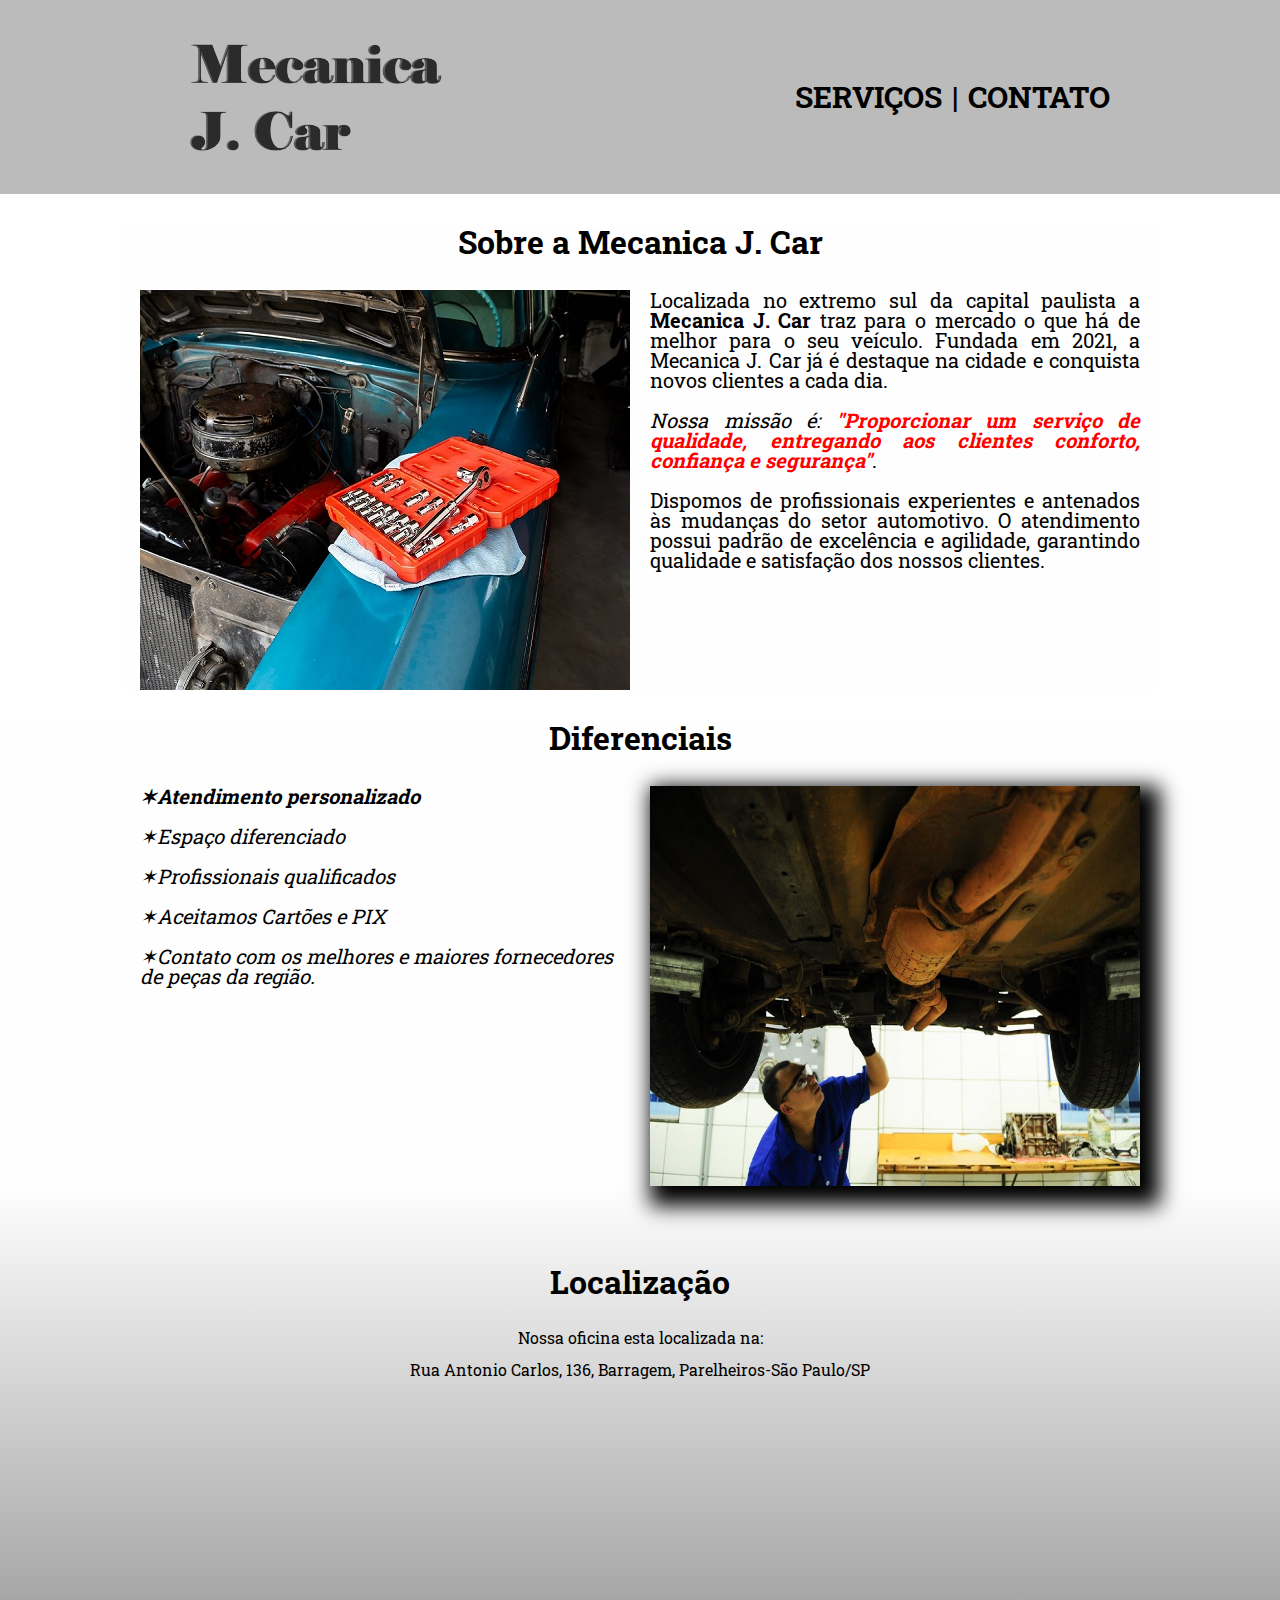
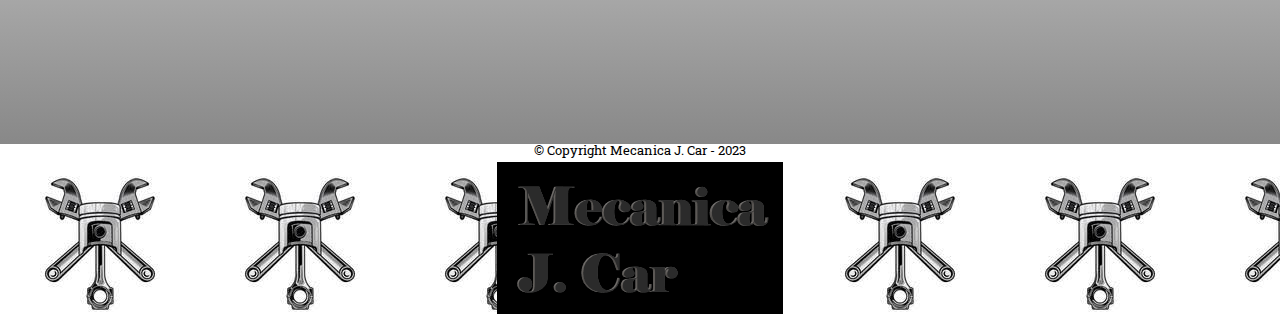
<file: index.html>
<!DOCTYPE html>
<html lang="pt-br">
<head>
    <meta charset="UTF-8">
    <meta http-equiv="X-UA-Compatible" content="IE=edge">
    <meta name="viewport" content="width=device-width, initial-scale=1.0">
    <title>Mecanica J. Car</title>
    <link rel="stylesheet" href="reset.css">
    <link rel="stylesheet" href="style.css">
    <link rel="preconnect" href="https://fonts.googleapis.com">
    <link rel="preconnect" href="https://fonts.gstatic.com" crossorigin>
    <link href="https://fonts.googleapis.com/css2?family=Roboto+Slab&display=swap" rel="stylesheet">
</head>
<body>
    <header>
        <div class="caixa">
            <abbr title="Pagina Inicial"><a href="index.html"><img src="img/logo.png" alt="Logo da Mecanica J Car"></a></abbr>
            <nav>   
                <ul>
                    <li><a href="servicos.html">Serviços</a></li>
                    <li id="caracter">|</li>
                    <li><a href="contato.html">Contato</a></li>
                </ul>
            </nav>
        </div>
    </header>
    
    <main>
        <section class="principal">
            <h2 class="titulo-principal">Sobre a Mecanica J. Car</h2>


            <div class="posicionamento-sobre">
                <img class="capa" src="img/imagem.jpg" alt="Imagem de um veiculo na oficina">
                
                <div class="posicionamento-sobre-texto">
                    <p>Localizada no extremo sul da capital paulista a <strong>Mecanica J. Car</strong> traz para o mercado o que há de melhor para o seu veículo. Fundada em 2021, a Mecanica J. Car já é destaque na cidade e conquista novos clientes a cada dia.</p>
                    <p><em>Nossa missão é: <spam>"Proporcionar um serviço de qualidade, entregando aos clientes conforto, confiança e segurança"</em>.</spam></p>
                    <p>Dispomos de profissionais experientes e antenados às mudanças do setor automotivo. O atendimento possui padrão de excelência e agilidade, garantindo qualidade e satisfação dos nossos clientes.</p>
                </div>
            </div>
        </section>
    
        <section class="diferenciais">
            <h2 class="titulo-principal">Diferenciais</h2>

            <div class="conteudo-diferenciais">
                <ul class="lista-diferenciais">
                    <li class="itens">Atendimento personalizado</li>
                    <li class="itens">Espaço diferenciado</li>
                    <li class="itens">Profissionais qualificados</li>
                    <li class="itens">Aceitamos Cartões e PIX</li>
                    <li class="itens">Contato com os melhores e maiores fornecedores de peças da região.</li>
                    
                </ul>
                
                <img src="img/servicos.jpg" class="img-servicos">
            </div>
            
        </section>

        <section class="mapa">
            <h3 class="titulo-principal">Localização</h3>
            <p>Nossa oficina esta localizada na:</p>
            <p>Rua Antonio Carlos, 136, Barragem, Parelheiros-São Paulo/SP</p>
            <div class="mapa-conteudo">
                <iframe src="https://www.google.com/maps/embed?pb=!1m18!1m12!1m3!1d912.1171701311325!2d-46.65187697084227!3d-23.872993772666547!2m3!1f0!2f0!3f0!3m2!1i1024!2i768!4f13.1!3m3!1m2!1s0x94ce39c756682873%3A0xd46c71a7c39c7408!2sR.%20Ant%C3%B4nio%20Carlos%20-%20Parada%20Cinquenta%20e%20Sete%2C%20S%C3%A3o%20Paulo%20-%20SP!5e0!3m2!1spt-BR!2sbr!4v1675643383914!5m2!1spt-BR!2sbr" width="100%" height="300" style="border:0;" allowfullscreen="" loading="lazy" referrerpolicy="no-referrer-when-downgrade"></iframe>
            </div>

        </section>

    </main>
    <footer>
        <p class="copyright">&copy; Copyright Mecanica J. Car - 2023</p>
        <img src="img/logo.png" alt="Logo da Mecanica J Car">
        

    </footer>
</body>
</html>
</file>
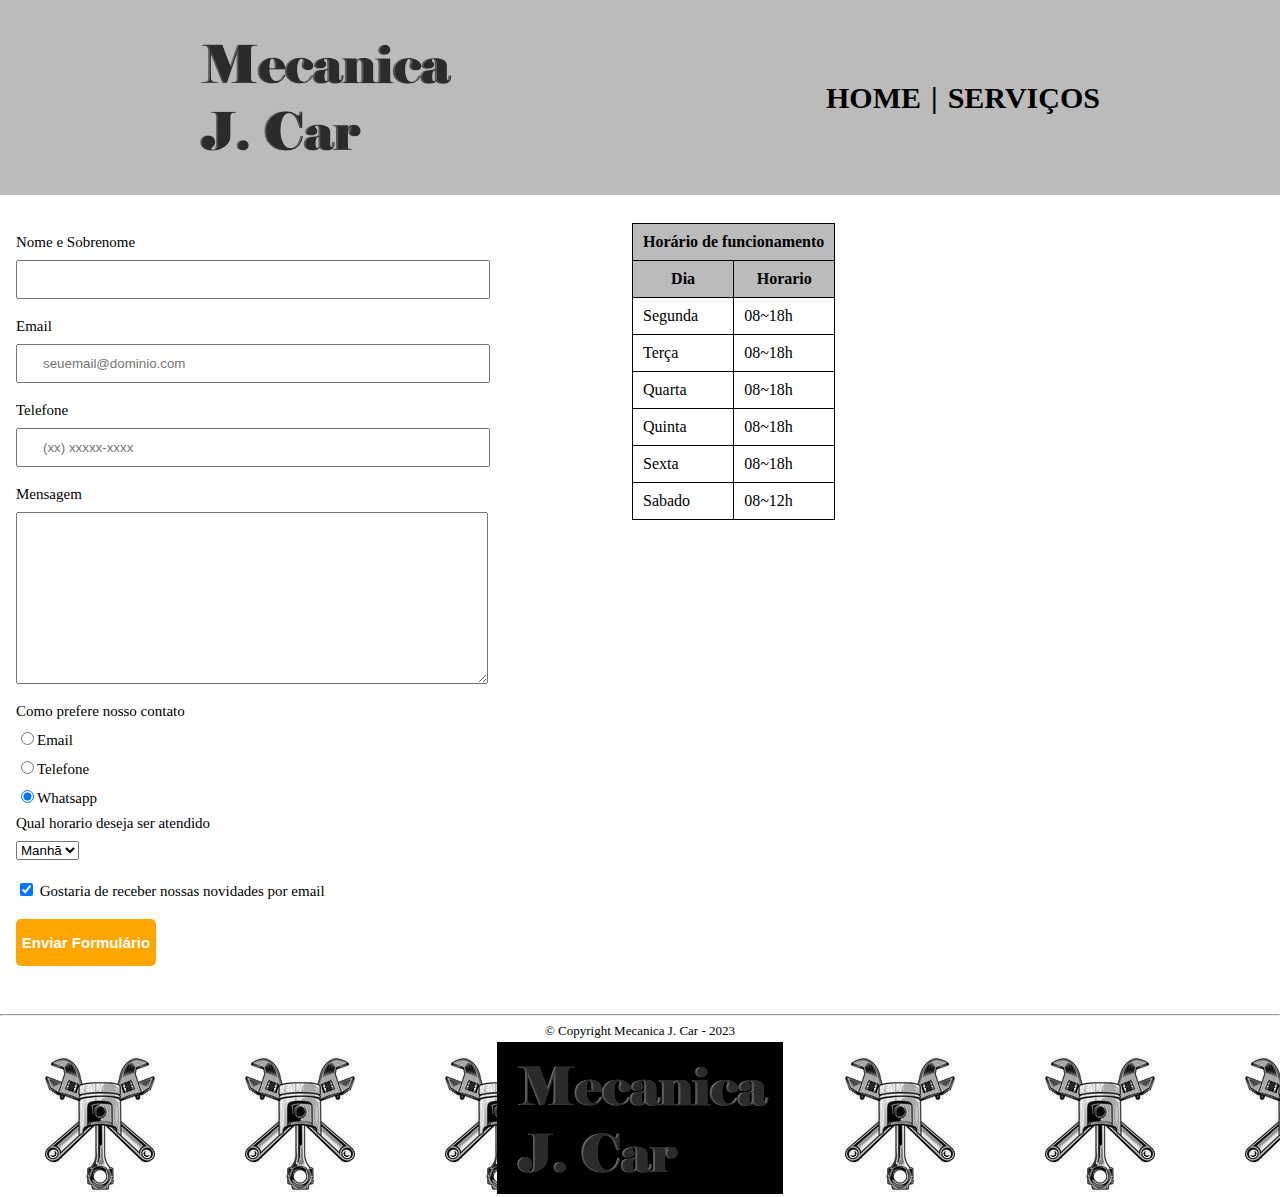
<file: contato.html>
<!DOCTYPE html>
<html lang="pt-br">
<head>
    <meta charset="UTF-8">
    <meta http-equiv="X-UA-Compatible" content="IE=edge">
    <meta name="viewport" content="width=device-width, initial-scale=1.0">
    <title>Contato | Mecanica J. Car</title>
    <link rel="stylesheet" href="reset.css">
    <link rel="stylesheet" href="style.css">
</head>
<body>
    <header>
        <div class="caixa">
            <abbr title="Pagina Inicial"><a href="index.html"><img src="img/logo.png" alt="Logo da Mecanica J Car"></a></abbr>
            <nav>   
                <ul>
                    <li><a href="index.html">Home</a></li>
                    <li id="caracter">|</li>
                    <li><a href="servicos.html">Serviços</a></li>
                </ul>
            </nav>
        </div>
    </header>

    <main class="posicionamento-contato">
        <form class="formulario">
            <label for="nomesobrenome">Nome e Sobrenome</label>
            <input type="text" id="nomesobrenome" class="input-padrao" required>

            <label for="email">Email</label>
            <input type="email" id="email" class="input-padrao" required placeholder="seuemail@dominio.com">

            <label for="telefone">Telefone</label>
            <input type="tel" id="telefone" class="input-padrao" required placeholder="(xx) xxxxx-xxxx">
            
            <label for="mensagem">Mensagem</label>
            <textarea name="" id="mensagem" cols="30" rows="10" class="input-padrao" required></textarea>

            <fieldset>
                <legend>Como prefere nosso contato</legend>
                <label for="radio-email"><input type="radio" name="contato" value="email" id="radio-email">Email</label>
                
                <label for="radio-telefone"><input type="radio" name="contato" value="telefone" id="radio-telefone">Telefone</label>
                
                <label for="radio-whatsapp"><input type="radio" name="contato" value="whatsapp" id="radio-whatsapp" checked>Whatsapp</label>
                
            </fieldset>
            <fieldset>
                <legend>Qual horario deseja ser atendido</legend>
                <select name="" id="">
                    <option value="">Manhã</option>
                    <option value="">Tarde</option>
                    <option value="">Noite</option>
                </select>
            </fieldset>

            <label class="checkbox"> <input type="checkbox" checked> Gostaria de receber nossas novidades por email</label>

            <input type="submit" value="Enviar Formulário" class="enviar">
        </form>

        <table class="funcionamento">
            <thead class="titulo-tabela">
                <tr>
                    <td colspan="2">Horário de funcionamento</td> 
                </tr>
                <tr>
                    <th>Dia</th>
                    <th>Horario</th>
                </tr>
            </thead>
            <tbody>
                <tr>
                    <td>Segunda</td>
                    <td>08~18h</td>
                </tr>
                <tr>
                    <td>Terça</td>
                    <td>08~18h</td>
                </tr>
                <tr>
                    <td>Quarta</td>
                    <td>08~18h</td>
                </tr>
                <tr>
                    <td>Quinta</td>
                    <td>08~18h</td>
                </tr>
                <tr>
                    <td>Sexta</td>
                    <td>08~18h</td>
                </tr>
                <tr>
                    <td>Sabado</td>
                    <td>08~12h</td>
                </tr>
            </tbody>
        </table>

    </main>

    <hr>
    <footer>
        <p class="copyright">&copy; Copyright Mecanica J. Car - 2023</p>
        <img src="img/logo.png" alt="Logo da Mecanica J Car">
        

    </footer>
</body>
</html>
</file>
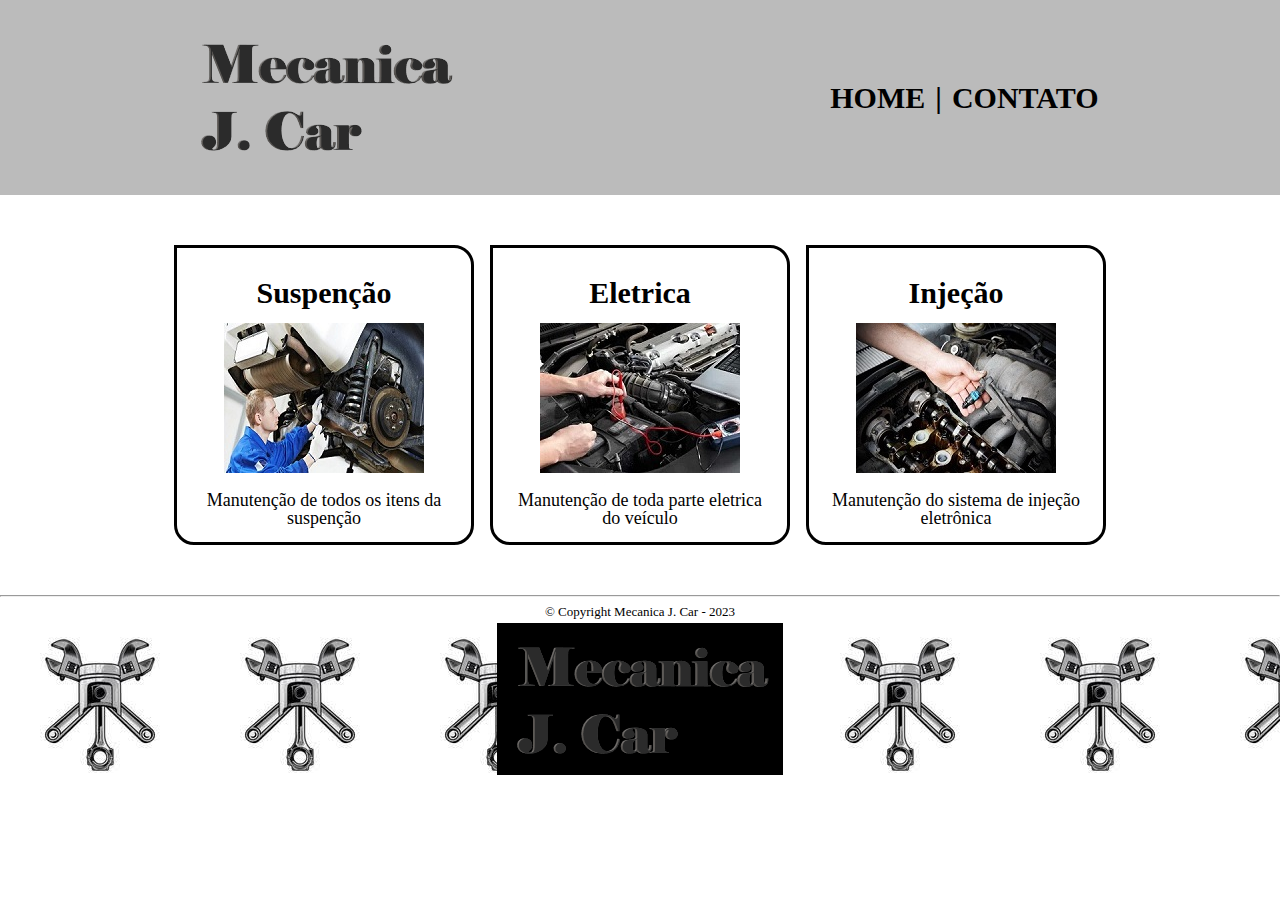
<file: servicos.html>
<!DOCTYPE html>
<html lang="pt-br">
<head>
    <meta charset="UTF-8">
    <meta http-equiv="X-UA-Compatible" content="IE=edge">
    <meta name="viewport" content="width=device-width, initial-scale=1.0">
    <title>Serviços | Mecanica J. Car</title>
    <link rel="stylesheet" href="reset.css">
    <link rel="stylesheet" href="style.css">
</head>
<body>
    <header>
        <div class="caixa">
            <abbr title="Pagina Inicial"><a href="index.html"><img src="img/logo.png" alt="Logo da Mecanica J Car"></a></abbr>
            <nav>   
                <ul>
                    <li><a href="index.html">Home</a></li>
                    <li id="caracter">|</li>
                    <li><a href="contato.html   ">Contato</a></li>
                </ul>
            </nav>
        </div>
    </header>
    <main>
        <ul class="produtos">
            <li>
                <h2>Suspenção</h2>
                <img src="img/suspencao.jpg" alt="">
                <p class="produtoDescricao">Manutenção de todos os itens da suspenção</p>
                
            </li>
            
            <li>
                <h2>Eletrica</h2>
                <img src="img/eletrica.jpg" alt="">
                <p class="produtoDescricao">Manutenção de toda parte eletrica do veículo</p>
                
            </li>

            <li>
                <h2>Injeção</h2>
                <img src="img/injeção.jpg" alt="">
                <p class="produtoDescricao"> Manutenção do sistema de injeção eletrônica</p>
                
            </li>
        </ul>
    </main>
    <hr>
    <footer>
        <p class="copyright">&copy; Copyright Mecanica J. Car - 2023</p>
        <img src="img/logo.png" alt="Logo da Mecanica J Car">
    </footer>
    
</body>
</html>
</file>
<file: style.css>
body{
    font-family: 'Roboto Slab', serif;

}

header{
    background-color: #bbbbbb;
    padding: 20px 0;
}

.caixa{
   
    display: flex;
    align-items: center;
    justify-content: space-around;
    flex-wrap: wrap;
    
}

nav{
    display: flex;
    
}

nav ul{
    display: flex;
    gap: 10px;

}



nav a{
    text-transform: uppercase;
    color: black;
    font-weight: bold;
    font-size: 30px;
    text-decoration: none;
}
#caracter{
    color: black;
    font-weight: bold;
    font-size: 30px;
}

nav a:hover {
    color: red;
    text-decoration: underline;
    font-size: 35px;
}


#motor{
    border: 5px;
    border-color: black;
}


.produtos{
    
    margin: 50px 0;
    display: flex;
    justify-content: center;
    gap: 1em;
    flex-wrap: wrap;
}

.produtos li{
    text-align: center;
    width: 300px;
    height: 300px;
    padding: 30px 20px;
    box-sizing: border-box;
    border-color: black;
    border-style: solid;
    border-width: 3px;
    border-radius: 0px 20px 20px 20px;
    /*border: 5px double black; (outra possibilidade de aplicar borda de mmaneira resumida*/

}

.produtos li:hover{
    border-color: red;

}
.produtos li:active{
    border-style: double;
    border-width: 5px;
}
.produtos li:hover h2{
    font-size: 40px;

}

.produtos h2{
    font-size: 30px;
    font-weight: bold;
    padding: 0 0 15px 0;
}

.produtoDescricao{
    font-size: 18px;
    margin-top: 15px;

}
footer{
    text-align: center;
    background: url("img/rodape.jpg");    

}
footer img{
    background-color: black;
}

.copyright{
    font-size: 13px;
    padding-bottom: 5px;
}



form{
    margin: 40px 0;
}

.posicionamento-contato{
    display: flex;
    justify-content: left;
    gap: 1em;
    flex-wrap: wrap;
    align-items: baseline;
    padding: 0 1em;

}

.formulario{
    width: 600px;

}

form label, form legend{
    display: block;
    font-size: 15px;
    margin: 0 0 10px;
}

.input-padrao{
    display: block;
    margin: 0 0 20px;
    padding: 10px 25px;
    width: 70%;
}

.checkbox{
    margin: 20px 0;
}

.enviar{
    width: 140px;
    padding: 15px 5px;
    font-weight: bold;
    color: white;
    background-color: orange;
    font-size: 15px;
    border: none;
    border-radius: 5px;
    transition: 1s all;
    cursor: pointer;
}

.enviar:hover{
    color: red;
    transform: rotate(45deg) scale(1.2);

}



.titulo-tabela{
    background-color: #bbbbbb;
    font-weight: bold;
}

.funcionamento th, td{
    border: 1px;
    border-style: solid;
    border-color: black;
    padding: 10px;

}

/*CSS Homepage*/


.principal{
    max-width: 1000px;
    margin: 0 auto;
    padding: 0 1em;
    background-color: #fefefe;
    
}
.capa{
    width: 49%;
    height: 400px;
    
}
.titulo-principal{
    text-align: center;
    font-size: 2em;
    font-weight: bold;
    margin: 1em 0;
    /*clear: left; limpa o float*/
}

.posicionamento-sobre{
    display: flex;
    justify-content: space-between;
    gap: 1em;
    flex-wrap: wrap;
}


.posicionamento-sobre-texto{
    display: flex;
    flex-direction: column;
    text-align:justify;
    row-gap: 1em;
    width: 49%;
    font-size: 20px;
    
}

.principal strong{
    font-weight: bold;
}
.principal em{ 
    font-style: italic;
}

.principal spam {
    color: red;
    font-weight: bold;
}

.itens{
    font-style: italic;
    font-size: 20px;
    display: block;
    margin: 0 0 1em;
    /*line-height define altura da linha (em da proporcionalidade)*/
}
.itens:before{
    content: "✶";
}

.itens:first-child{
    font-weight: bold;
}

.conteudo-diferenciais{
    max-width: 1000px;
    margin: 0 auto;
    display: flex;
    flex-wrap: wrap;
    justify-content: space-between;
    gap: 1em;
}
.lista-diferenciais{
    width: 49%;
}
.diferenciais{
    background: #fefefe;
    padding: 0 1em;

}

.img-servicos{
    width: 49%;
    height: 400px;
    box-shadow: 10px 10px 20px 10px black;
    transition: 0.5s;
}
.img-servicos:hover{
    opacity: 0.5;


}


.mapa{
    padding: 3em 0;
    background: linear-gradient(#fefefe,#888888);

}
.mapa-conteudo{
    max-width: 1000px;
    margin: 0 auto;
    padding: 0 1em;
    

}
.mapa p{
    margin: 0 0 1em;
    text-align: center;
}

/* adaptando responsividade */
@media screen and (max-width: 845px) {
    
    .caixa:first-child{
        text-align: center;
        width: auto;
    }
    
    
    .lista-diferenciais, .img-servicos, .capa, .posicionamento-sobre-texto {
        width: 100%;
    }
    
}
</file>
